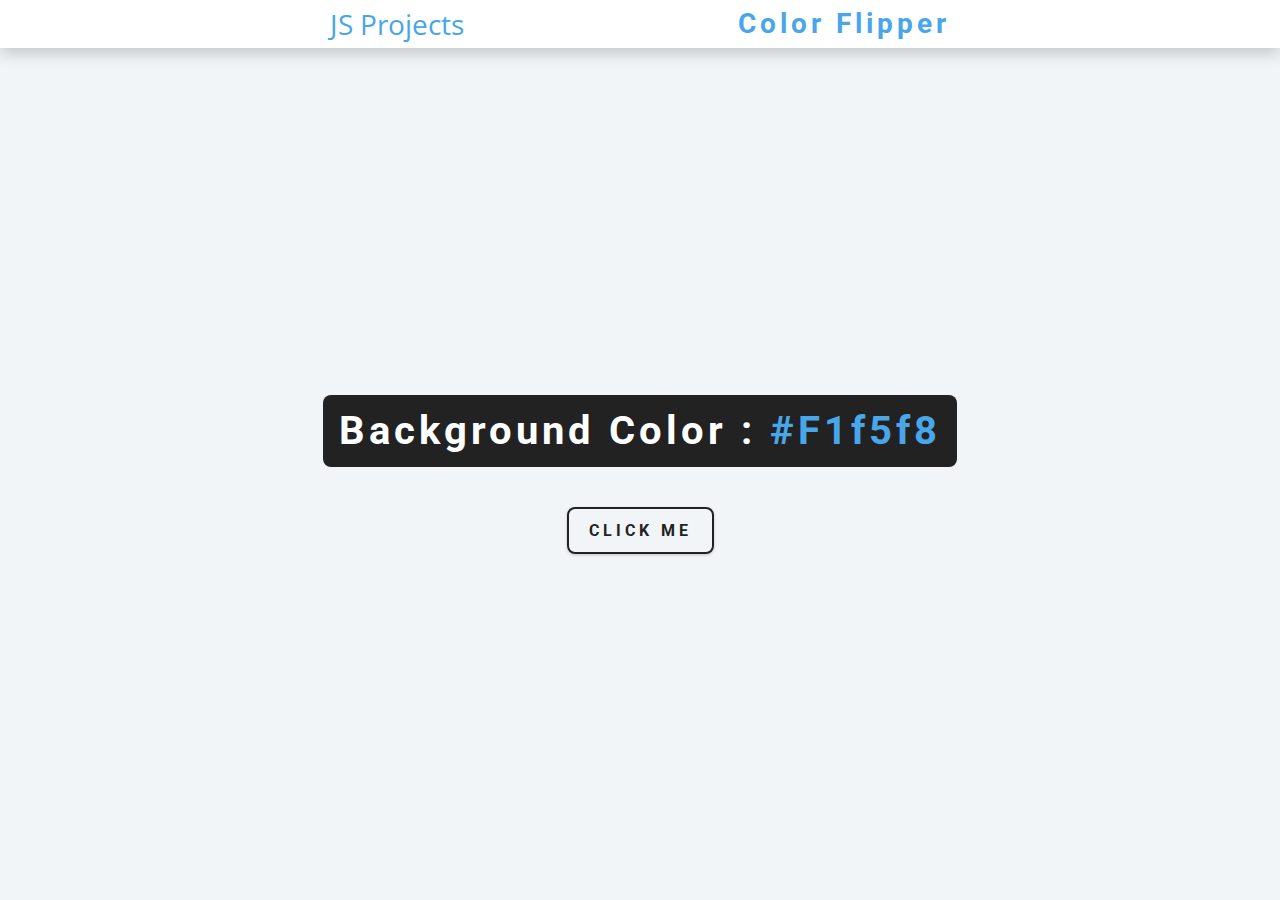
<file: colorFlipper/index.html>
<!DOCTYPE html>
<html lang="en">
<head>
  <meta charset="UTF-8">
  <title>Color Flipper</title>
  <link rel="stylesheet" href="styles.css">
</head>
<body>
  <nav>
    <div class="nav-center">
      <a href="./../index.html" class="homepath">JS Projects</a>
      <h3>Color Flipper</h3>
    </div>
  </nav>
  <main>
    <div class="container">
      <h2> background color : 
        <span class="color">#f1f5f8</span>
      </h2>
      <button class="btn btn-hero" id="btn">Click Me</button>
    </div>
  </main>
  <script src="app.js"></script>
</body>
</html>
</file>
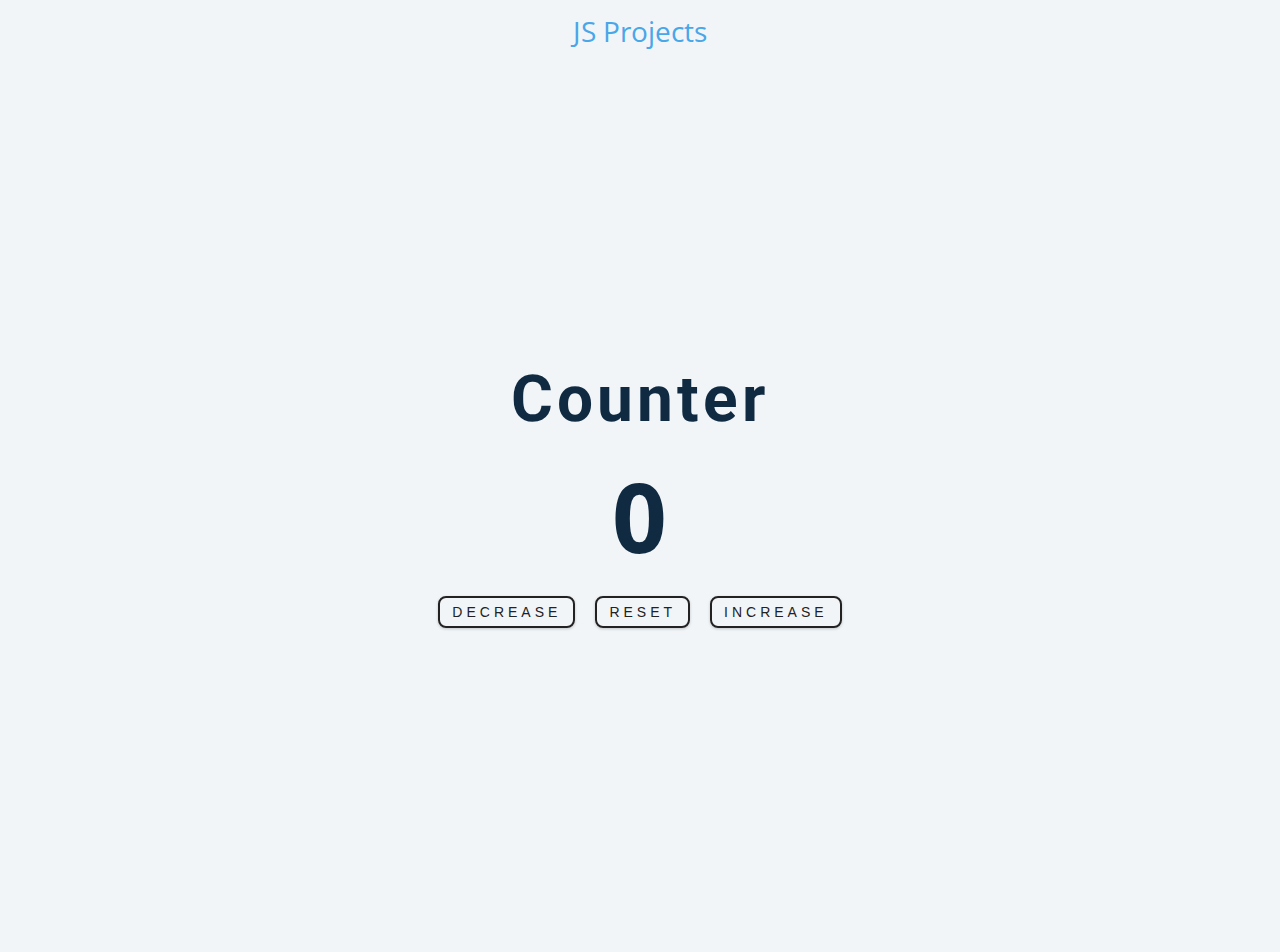
<file: counter/index.html>
<!DOCTYPE html>
<html lang="en">
  <head>
    <meta charset="UTF-8" />
    <meta name="viewport" content="width=device-width, initial-scale=1.0" />
    <title>Counter</title>
    <!-- styles -->
    <link rel="stylesheet" href="styles.css" />
  </head>
  <body>
    <div class="homepath">
      <a href="./../index.html">JS Projects</a>
    </div>
    <main>
      <div class="container">
        <h1>counter</h1>
        <span id="value">0</span>
        <div class="button-container">
          <button class="btn decrease">decrease</button>
          <button class="btn reset">reset</button>
          <button class="btn increase">increase</button>
        </div>
      </div>
    </main>
    <!-- javascript -->
    <script src="app.js"></script>
  </body>
</html>
</file>
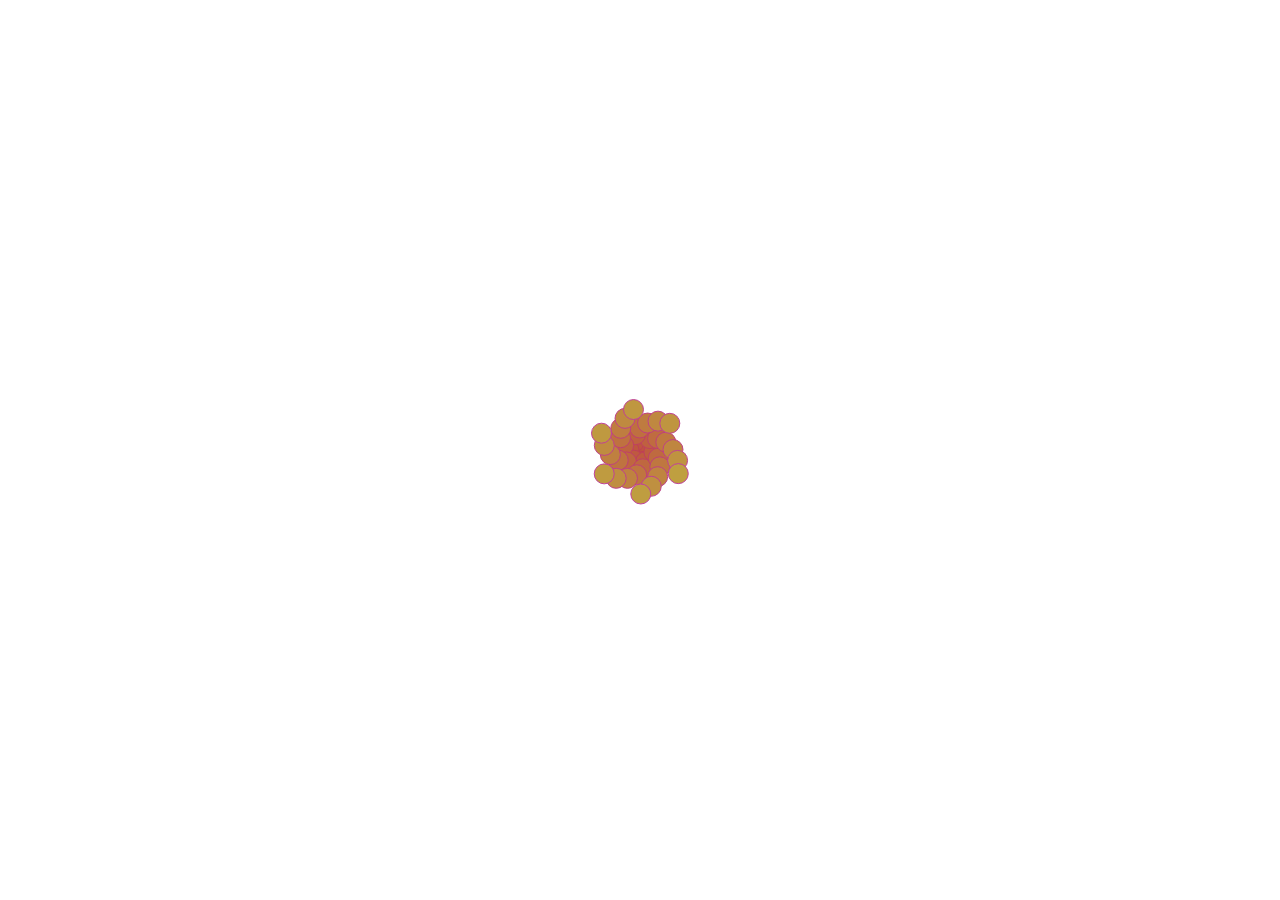
<file: flowerPetals/index.html>
<!DOCTYPE html>
<html lang="en">
<head>
  <meta charset="UTF-8">
  <meta http-equiv="X-UA-Compatible" content="IE=edge">
  <meta name="viewport" content="width=device-width, initial-scale=1.0">
  <title>Shapes</title>
  <link rel="stylesheet" href="style.css">
</head>
<body>
  <canvas id="canvas1"></canvas>
  <script src="script.js"></script>
</body>
</html>
</file>
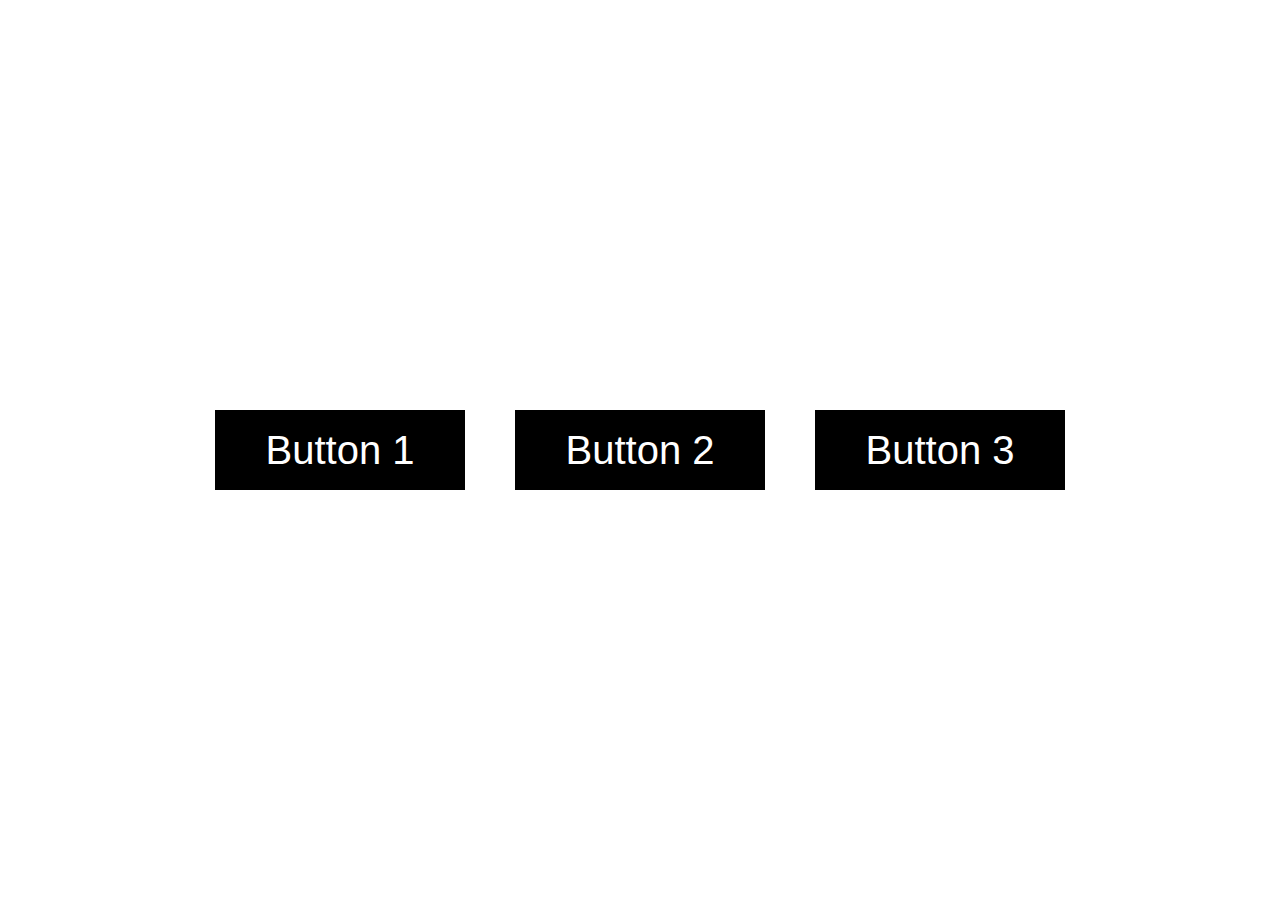
<file: liquidButtons/index.html>
<!DOCTYPE html>
<html lang="en">
<head>
  <meta charset="UTF-8">
  <meta http-equiv="X-UA-Compatible" content="IE=edge">
  <meta name="viewport" content="width=device-width, initial-scale=1.0">
  <title>LiquidButtons</title>
  <link rel="stylesheet" href="style.css">
</head>
<body>
  <div class="container">
    <button>Button 1</button>
    <button>Button 2</button>
    <button>Button 3</button>
  </div>

  <svg>
    <defs>
      
    </defs>
  </svg>

  <script src="script.js"></script>
</body>
</html>
</file>
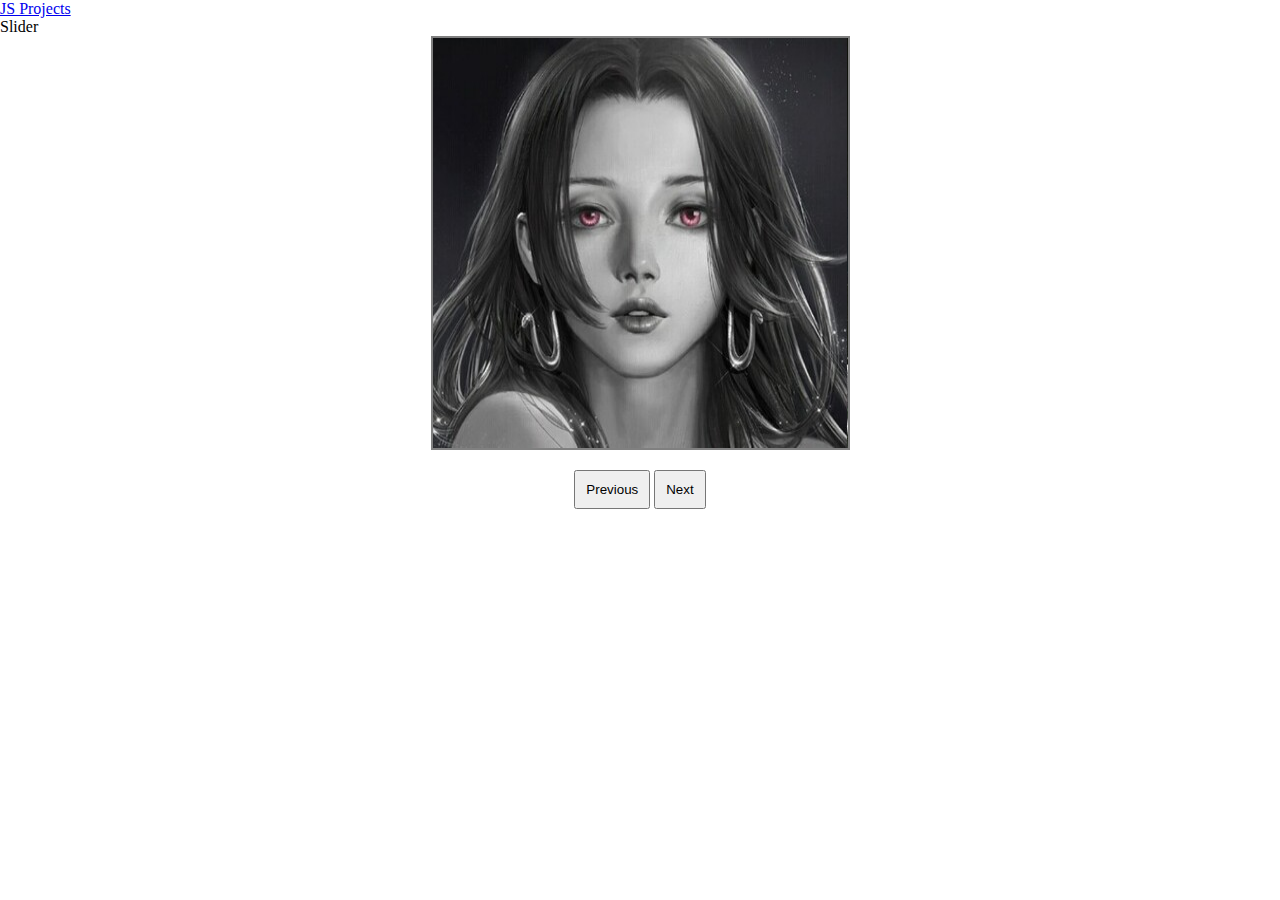
<file: slider/index.html>
<!DOCTYPE html>
<html lang="en">
<head>
  <meta charset="UTF-8">
  <meta name="viewport" content="width=device-width, initial-scale=1.0">
  <title>Slider</title>
  <link rel="stylesheet" href="styles.css" />
</head>
<body>
  <nav>
    <div class="navbar">
      <a href="./../index.html">JS Projects</a>
      <p>Slider</p>
    </div>
  </nav>
  <div class="content">
    <div class="carousel-container">
      <div class="carousel-slide">
        <img src="../images/robin.jpg" id='lastClone' alt="robin">
        <img src="../images/hancock.jpg" alt="hancock">
        <img src="../images/nami.jpg" alt="nami">
        <img src="../images/robin.jpg" alt="robin">
        <img src="../images/hancock.jpg" id='firstClone' alt="hancock">
      </div>
    </div>
    
    <div class="buttons">
      <button id="prev" > Previous </button>
      <button id="next" > Next </button>
    </div>
  </div>
  
  <script src="app.js"></script>
</body>
</html>
</file>
<file: colorFlipper/styles.css>
/*
=============== 
Fonts
===============
*/
@import url("https://fonts.googleapis.com/css?family=Open+Sans|Roboto:400,700&display=swap");

/*
=============== 
Variables
===============
*/

:root {
  /* dark shades of primary color*/
  --clr-primary-1: hsl(205, 86%, 17%);
  --clr-primary-2: hsl(205, 77%, 27%);
  --clr-primary-3: hsl(205, 72%, 37%);
  --clr-primary-4: hsl(205, 63%, 48%);
  /* primary/main color */
  --clr-primary-5: hsl(205, 78%, 60%);
  /* lighter shades of primary color */
  --clr-primary-6: hsl(205, 89%, 70%);
  --clr-primary-7: hsl(205, 90%, 76%);
  --clr-primary-8: hsl(205, 86%, 81%);
  --clr-primary-9: hsl(205, 90%, 88%);
  --clr-primary-10: hsl(205, 100%, 96%);
  /* darkest grey - used for headings */
  --clr-grey-1: hsl(209, 61%, 16%);
  --clr-grey-2: hsl(211, 39%, 23%);
  --clr-grey-3: hsl(209, 34%, 30%);
  --clr-grey-4: hsl(209, 28%, 39%);
  /* grey used for paragraphs */
  --clr-grey-5: hsl(210, 22%, 49%);
  --clr-grey-6: hsl(209, 23%, 60%);
  --clr-grey-7: hsl(211, 27%, 70%);
  --clr-grey-8: hsl(210, 31%, 80%);
  --clr-grey-9: hsl(212, 33%, 89%);
  --clr-grey-10: hsl(206, 33%, 96%);
  --clr-white: #fff;
  --clr-red-dark: hsl(360, 67%, 44%);
  --clr-red-light: hsl(360, 71%, 66%);
  --clr-green-dark: hsl(125, 67%, 44%);
  --clr-green-light: hsl(125, 71%, 66%);
  --clr-black: #222;
  --ff-primary: "Roboto", sans-serif;
  --ff-secondary: "Open Sans", sans-serif;
  --transition: all 0.3s linear;
  --spacing: 0.25rem;
  --radius: 0.5rem;
  --light-shadow: 0 5px 15px rgba(0, 0, 0, 0.1);
  --dark-shadow: 0 5px 15px rgba(0, 0, 0, 0.2);
  --max-width: 1170px;
  --fixed-width: 620px;
}
/*
=============== 
Global Styles
===============
*/

*,
::after,
::before {
  margin: 0;
  padding: 0;
  box-sizing: border-box;
}
body {
  font-family: var(--ff-secondary);
  background: var(--clr-grey-10);
  color: var(--clr-grey-1);
  line-height: 1.5;
  font-size: 0.875rem;
}
ul {
  list-style-type: none;
}
a {
  text-decoration: none;
}
img:not(.nav-logo) {
  width: 100%;
  display: block;
}

h1,
h2,
h3,
h4 {
  letter-spacing: var(--spacing);
  text-transform: capitalize;
  line-height: 1.25;
  margin-bottom: 0.75rem;
  font-family: var(--ff-primary);
}
h1 {
  font-size: 3rem;
}
h2 {
  font-size: 2rem;
}
h3 {
  font-size: 1.25rem;
}
h4 {
  font-size: 0.875rem;
}
p {
  margin-bottom: 1.25rem;
  color: var(--clr-grey-5);
}
@media screen and (min-width: 800px) {
  h1 {
    font-size: 4rem;
  }
  h2 {
    font-size: 2.5rem;
  }
  h3 {
    font-size: 1.75rem;
  }
  h4 {
    font-size: 1rem;
  }
  body {
    font-size: 1rem;
  }
  h1,
  h2,
  h3,
  h4 {
    line-height: 1;
  }
}
/*  global classes */

.btn {
  font-family: var(--ff-primary);
  text-transform: uppercase;
  background: transparent;
  color: var(--clr-black);
  padding: 0.375rem 0.75rem;
  letter-spacing: var(--spacing);
  display: inline-block;
  font-weight: 700;
  transition: var(--transition);
  font-size: 0.875rem;
  border: 2px solid var(--clr-black);
  cursor: pointer;
  box-shadow: 0 1px 3px rgba(0, 0, 0, 0.2);
  border-radius: var(--radius);
}
.btn:hover {
  color: var(--clr-white);
  background: var(--clr-black);
}
.btn-hero {
  font-size: 1rem;
  padding: 0.75rem 1.25rem;
}
/* section */
.section {
  padding: 5rem 0;
}

.section-center {
  width: 90vw;
  margin: 0 auto;
  max-width: 1170px;
}
@media screen and (min-width: 992px) {
  .section-center {
    width: 95vw;
  }
}
/*
=============== 
Nav
===============
*/
nav {
  background: var(--clr-white);
  height: 3rem;
  display: grid;
  align-items: center;
  box-shadow: var(--dark-shadow);
}
.nav-center {
  width: 90vw;
  max-width: var(--fixed-width);
  margin: 0 auto;
  display: flex;
  align-items: center;
  justify-content: space-between;
}
.nav-center h3 {
  margin-bottom: 0;
  color: var(--clr-primary-5);
}
/*
=============== 
Container
===============
*/
main {
  min-height: calc(100vh - 3rem);
  display: grid;
  place-items: center;
}
.container {
  text-align: center;
}
.container h2 {
  background: var(--clr-black);
  color: var(--clr-white);
  padding: 1rem;
  border-radius: var(--radius);
  margin-bottom: 2.5rem;
}
.color {
  color: var(--clr-primary-5);
}

.homepath {
  font-size: 1.75rem; 
  margin-bottom: 0;
  color: var(--clr-primary-5);
}
</file>
<file: counter/styles.css>
/*
=============== 
Fonts
===============
*/
@import url("https://fonts.googleapis.com/css?family=Open+Sans|Roboto:400,700&display=swap");

/*
=============== 
Variables
===============
*/

:root {
  /* dark shades of primary color*/
  --clr-primary-1: hsl(205, 86%, 17%);
  --clr-primary-2: hsl(205, 77%, 27%);
  --clr-primary-3: hsl(205, 72%, 37%);
  --clr-primary-4: hsl(205, 63%, 48%);
  /* primary/main color */
  --clr-primary-5: hsl(205, 78%, 60%);
  /* lighter shades of primary color */
  --clr-primary-6: hsl(205, 89%, 70%);
  --clr-primary-7: hsl(205, 90%, 76%);
  --clr-primary-8: hsl(205, 86%, 81%);
  --clr-primary-9: hsl(205, 90%, 88%);
  --clr-primary-10: hsl(205, 100%, 96%);
  /* darkest grey - used for headings */
  --clr-grey-1: hsl(209, 61%, 16%);
  --clr-grey-2: hsl(211, 39%, 23%);
  --clr-grey-3: hsl(209, 34%, 30%);
  --clr-grey-4: hsl(209, 28%, 39%);
  /* grey used for paragraphs */
  --clr-grey-5: hsl(210, 22%, 49%);
  --clr-grey-6: hsl(209, 23%, 60%);
  --clr-grey-7: hsl(211, 27%, 70%);
  --clr-grey-8: hsl(210, 31%, 80%);
  --clr-grey-9: hsl(212, 33%, 89%);
  --clr-grey-10: hsl(210, 36%, 96%);
  --clr-white: #fff;
  --clr-red-dark: hsl(360, 67%, 44%);
  --clr-red-light: hsl(360, 71%, 66%);
  --clr-green-dark: hsl(125, 67%, 44%);
  --clr-green-light: hsl(125, 71%, 66%);
  --clr-black: #222;
  --ff-primary: "Roboto", sans-serif;
  --ff-secondary: "Open Sans", sans-serif;
  --transition: all 0.3s linear;
  --spacing: 0.25rem;
  --radius: 0.5rem;
  --light-shadow: 0 5px 15px rgba(0, 0, 0, 0.1);
  --dark-shadow: 0 5px 15px rgba(0, 0, 0, 0.2);
  --max-width: 1170px;
  --fixed-width: 620px;
}
/*
=============== 
Global Styles
===============
*/

*,
::after,
::before {
  margin: 0;
  padding: 0;
  box-sizing: border-box;
}
body {
  font-family: var(--ff-secondary);
  background: var(--clr-grey-10);
  color: var(--clr-grey-1);
  line-height: 1.5;
  font-size: 0.875rem;
}
ul {
  list-style-type: none;
}
a {
  text-decoration: none;
}
img:not(.nav-logo) {
  width: 100%;
  display: block;
}

h1,
h2,
h3,
h4 {
  letter-spacing: var(--spacing);
  text-transform: capitalize;
  line-height: 1.25;
  margin-bottom: 0.75rem;
  font-family: var(--ff-primary);
}
h1 {
  font-size: 3rem;
}
h2 {
  font-size: 2rem;
}
h3 {
  font-size: 1.25rem;
}
h4 {
  font-size: 0.875rem;
}
p {
  margin-bottom: 1.25rem;
  color: var(--clr-grey-5);
}
@media screen and (min-width: 800px) {
  h1 {
    font-size: 4rem;
  }
  h2 {
    font-size: 2.5rem;
  }
  h3 {
    font-size: 1.75rem;
  }
  h4 {
    font-size: 1rem;
  }
  body {
    font-size: 1rem;
  }
  h1,
  h2,
  h3,
  h4 {
    line-height: 1;
  }
}
/*  global classes */

.btn {
  text-transform: uppercase;
  background: transparent;
  color: var(--clr-black);
  padding: 0.375rem 0.75rem;
  letter-spacing: var(--spacing);
  display: inline-block;
  transition: var(--transition);
  font-size: 0.875rem;
  border: 2px solid var(--clr-black);
  cursor: pointer;
  box-shadow: 0 1px 3px rgba(0, 0, 0, 0.2);
  border-radius: var(--radius);
}
.btn:hover {
  color: var(--clr-white);
  background: var(--clr-black);
}
/* section */
.section {
  padding: 5rem 0;
}

.section-center {
  width: 90vw;
  margin: 0 auto;
  max-width: 1170px;
}
@media screen and (min-width: 992px) {
  .section-center {
    width: 95vw;
  }
}
/*
=============== 
Counter
===============
*/

main {
  min-height: 100vh;
  display: grid;
  place-items: center;
}
.container {
  text-align: center;
}
#value {
  font-size: 6rem;
  font-weight: bold;
}
.btn {
  margin: 0.5rem;
}

.homepath {
  font-size: 1.75rem; 
  text-align: center;
  padding-top: 10px;
}
.homepath a {
  color: var(--clr-primary-5);
}
</file>
<file: flowerPetals/style.css>
body {
  overflow: hidden;
}

#canvas1 {
  position: absolute;
  top: 0%;
  left: 0%;
  width: 100%;
  height: 100%;
}
</file>
<file: liquidButtons/style.css>
.container {
  width: 900px;
  position: absolute;
  top: 50%;
  left: 50%;
  transform: translate(-50%, -50%);
  display: flex;
  justify-content: space-around;
}

button {
  font-family: 'Impact', sans-serif;
  position: relative;
  width: 250px;
  height: 80px;
  border-radius: 10px;
  background: none;
  outline: none;
  border: none;
  font-size: 40px;
  color: white;
}

button::before {
  content: '';
  background: black;
  width: 100%;
  height: 100%;
  position: absolute;
  z-index: -1;
  top: 0%;
  left: 0%; 
}

button:hover {
  animation: squish 0.5s;
}

button:hover::before {
  background: linear-gradient(to right,red, green, blue);
  /* filter: blur(10px) contrast(15); */
  filter: url('wave'); /* Using svg for efffects */
}

@keyframes squish {
  0% {
    transform: scaleY(1);
  }
  40% {
    transform: scaleY(1.5);
  }
  80% {
    transform: scaleY(0.8);
  }
  100% {
    transform: scaleY(1);
  }
}
</file>
<file: slider/styles.css>
* {
  margin: 0;
  padding: 0;
}

h1, .buttons { 
  text-align: center;
  margin: 20px;
}

#prev, #next {
  padding: 10px;
}

.carousel-container {
  width: 415px;
  margin: auto;
  border: solid 2px grey;
  overflow: hidden;
}

.carousel-slide {
  display: flex;
}
</file>
